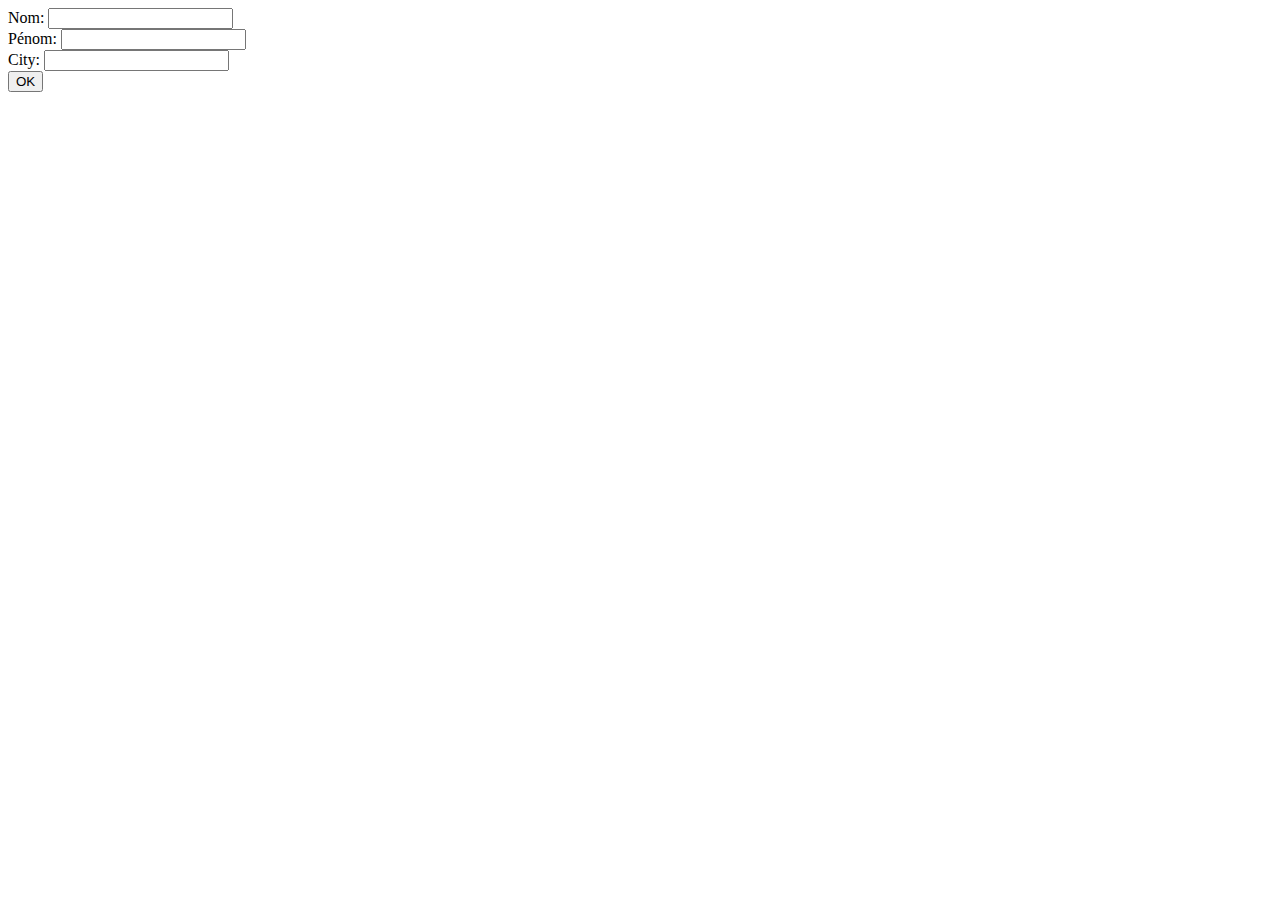
<file: Exercice4/index.html>
<!DOCTYPE html>
<html lang="en">
<head>
    <meta charset="UTF-8">
    <meta http-equiv="X-UA-Compatible" content="IE=edge">
    <meta name="viewport" content="width=device-width, initial-scale=1.0">
    <title>Document</title>
</head>
<body>
    <form action="" method="get" class="form-example">
        <div class="form">
          <label for="fristName">Nom: </label>
          <input id="fristName" type="text" name="firstName" id="firstName" required>
        </div>
        <div class="form">
          <label for="lastName">Pénom:</label>
          <input id="lastName" type="text" name="lastName" id="lastName" required>
        </div>
        <div class="form">
            <label for="city">City:</label>
            <input id="city" type="text" name="city" id="city" required>
          </div>
        <div class="form-example">
          <input id="button" type="submit" value="OK">
        </div>
      </form>
    <script src="assets/JS/script.js"></script>
    </body>
</html>
</file>
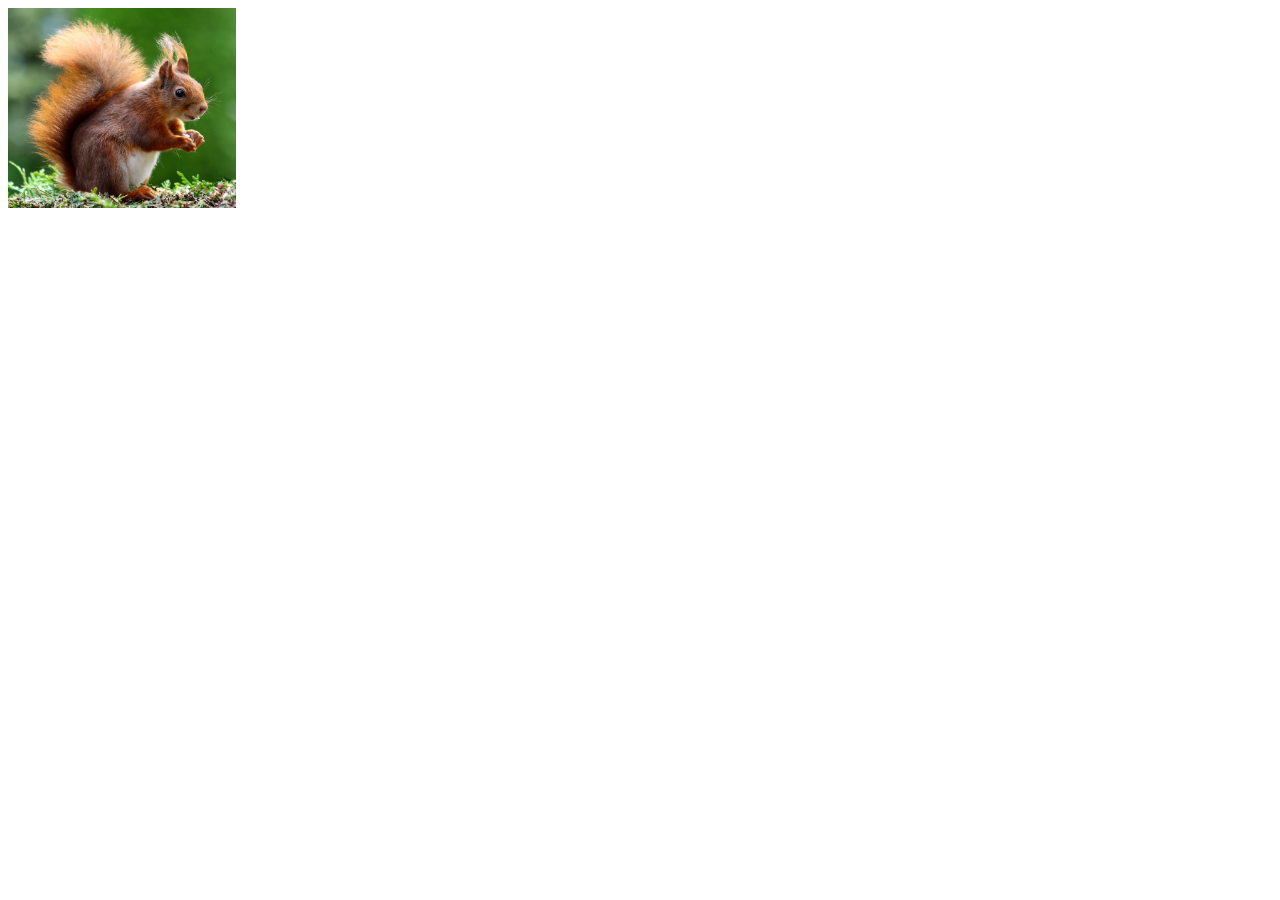
<file: Exercice9/index.html>
<!DOCTYPE html>
<html lang="en">
<head>
    <meta charset="UTF-8">
    <meta http-equiv="X-UA-Compatible" content="IE=edge">
    <meta name="viewport" content="width=device-width, initial-scale=1.0">
    <title>Document</title>
</head>
<body>
    <img id="img" src="assets/img/pexels-pixabay-47547.jpg" alt="Image de félin" height="200 px" width="auto">

    <script src="assets/JS/script.js"></script>
</body>
</html>
</file>
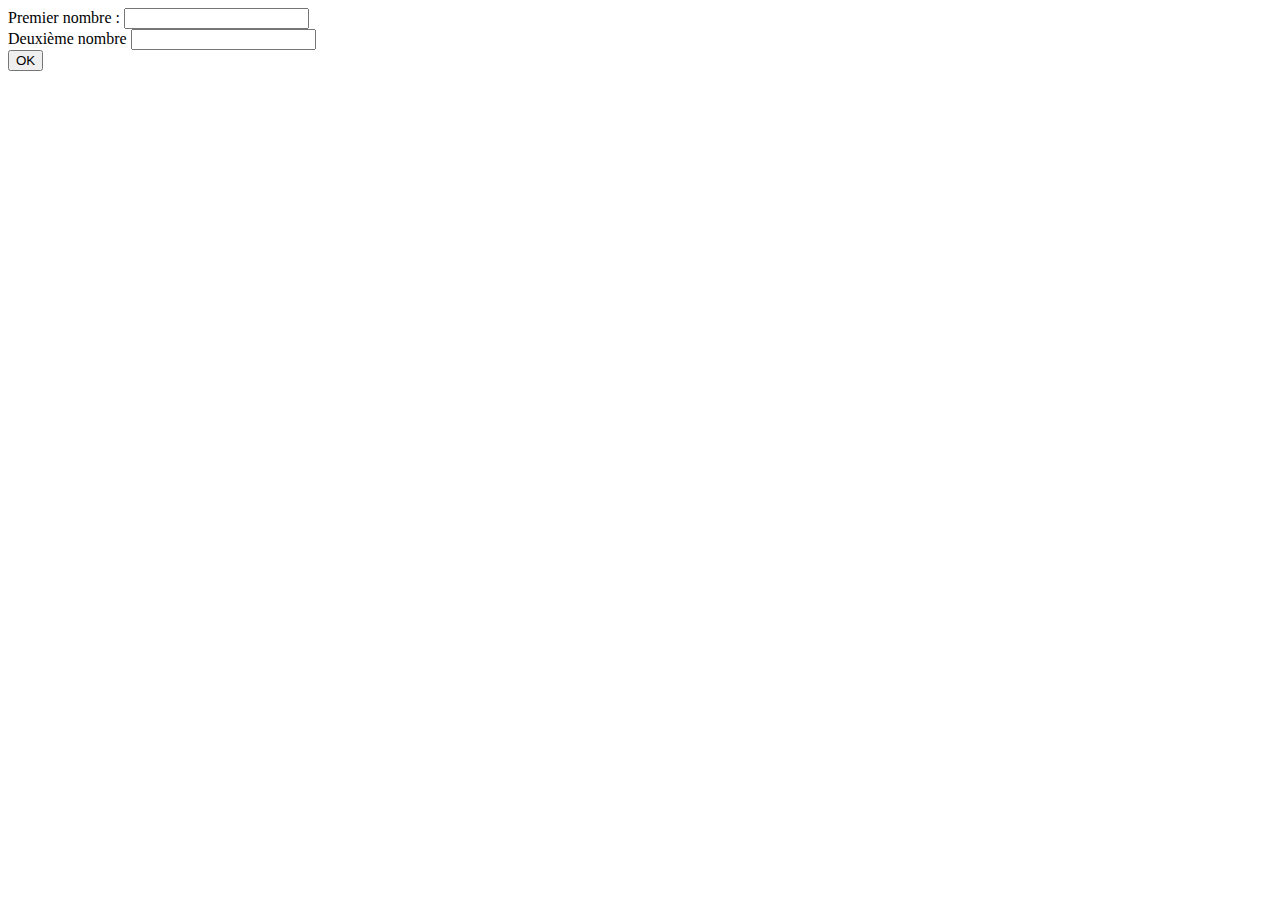
<file: Exercice5/assets/index.html>
<!DOCTYPE html>
<html lang="en">
<head>
    <meta charset="UTF-8">
    <meta http-equiv="X-UA-Compatible" content="IE=edge">
    <meta name="viewport" content="width=device-width, initial-scale=1.0">
    <title>Document</title>
</head>
<body>
    <form action="" method="get" class="form-example">
        <div class="form">
          <label for="firstNumber">Premier nombre : </label>
          <input id="firstNumber" type="number" name="firstNumber" id="firstNumber" required>
        </div>
        <div class="form">
          <label for="secondNumber">Deuxième nombre</label>
          <input id="secondNumber" type="number" name="secondNumber" id="secondNumber" required>
        </div>
        <div class="form-example">
          <input id="button" type="submit" value="OK">
        </div>
      </form>
    <script src="JS/script.js"></script>
    </body>
</html>
</file>
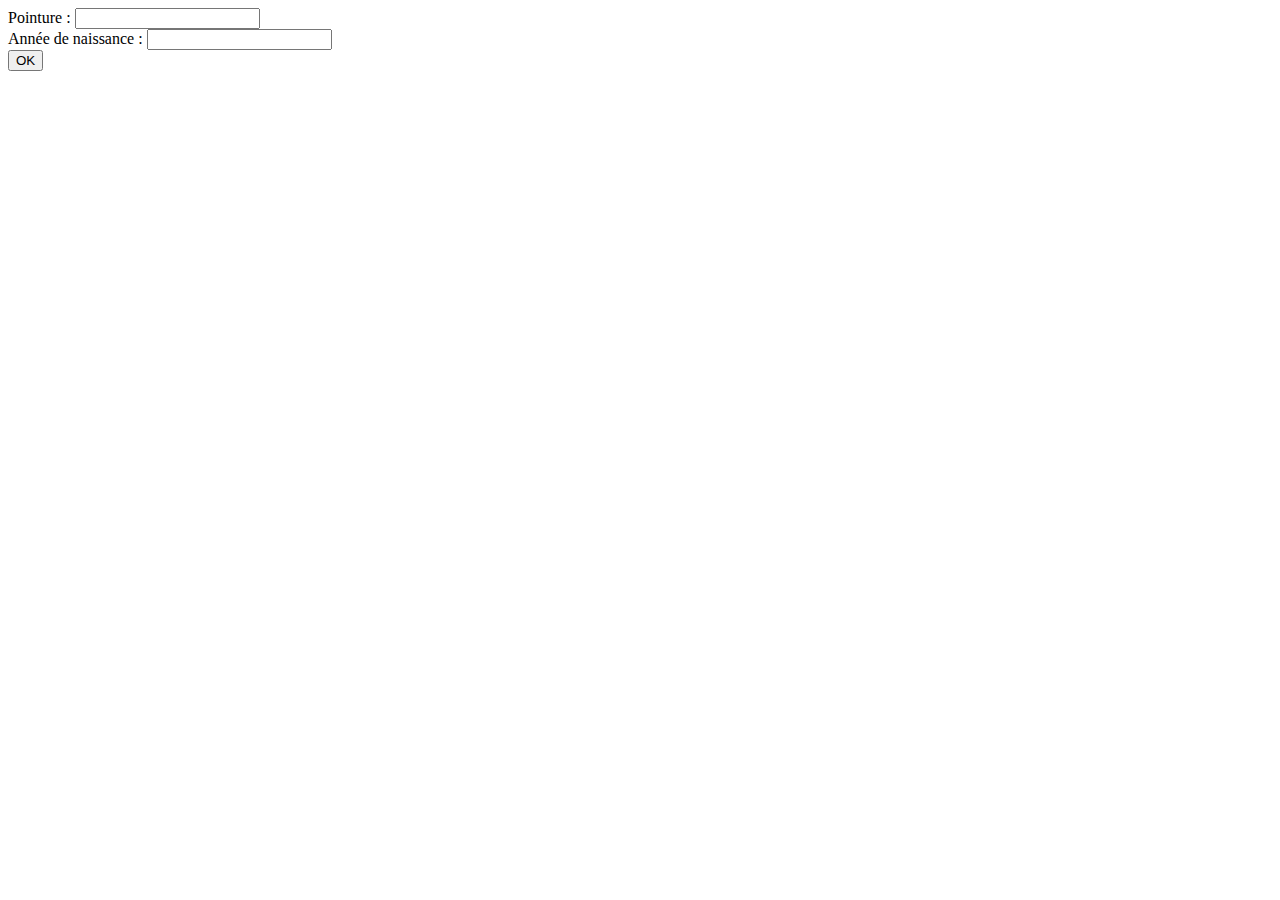
<file: Exercice6/assets/index.html>
<!DOCTYPE html>
<html lang="en">
<head>
    <meta charset="UTF-8">
    <meta http-equiv="X-UA-Compatible" content="IE=edge">
    <meta name="viewport" content="width=device-width, initial-scale=1.0">
    <title>Document</title>
</head>
<body>
    <form action="" method="get" class="form-example">
        <div class="form">
          <label for="shoeSize">Pointure : </label>
          <input id="shoeSize" type="number" name="shoeSize" id="shoeSize" required>
        </div>
        <div class="form">
          <label for="birthYear">Année de naissance : </label>
          <input id="birthYear" type="number" name="birthYear" id="birthYear" required>
        </div>
        <div class="form-example">
          <input id="button" type="submit" value="OK">
        </div>
      </form>
    <script src="JS/script.js"></script>
    </body>
</html>
</file>
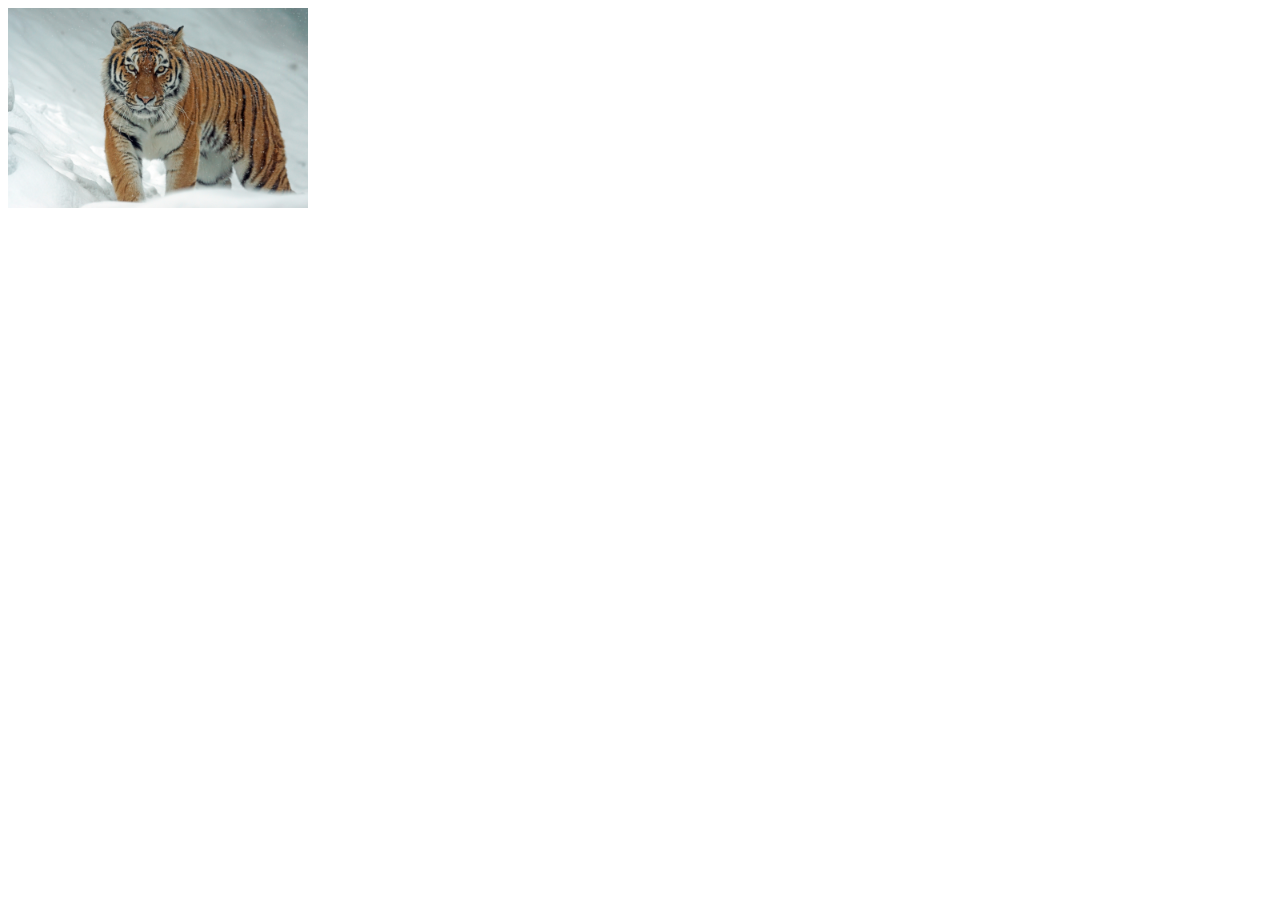
<file: Exercice8/assets/index.html>
<!DOCTYPE html>
<html lang="en">
<head>
    <meta charset="UTF-8">
    <meta http-equiv="X-UA-Compatible" content="IE=edge">
    <meta name="viewport" content="width=device-width, initial-scale=1.0">
    <title>Document</title>
</head>
<body>
    <img id="img" src="img/Tigre.jpg" alt="Image de félin" height="200 px" width="auto">

    <script src="JS/script.js"></script>
</body>
</html>
</file>
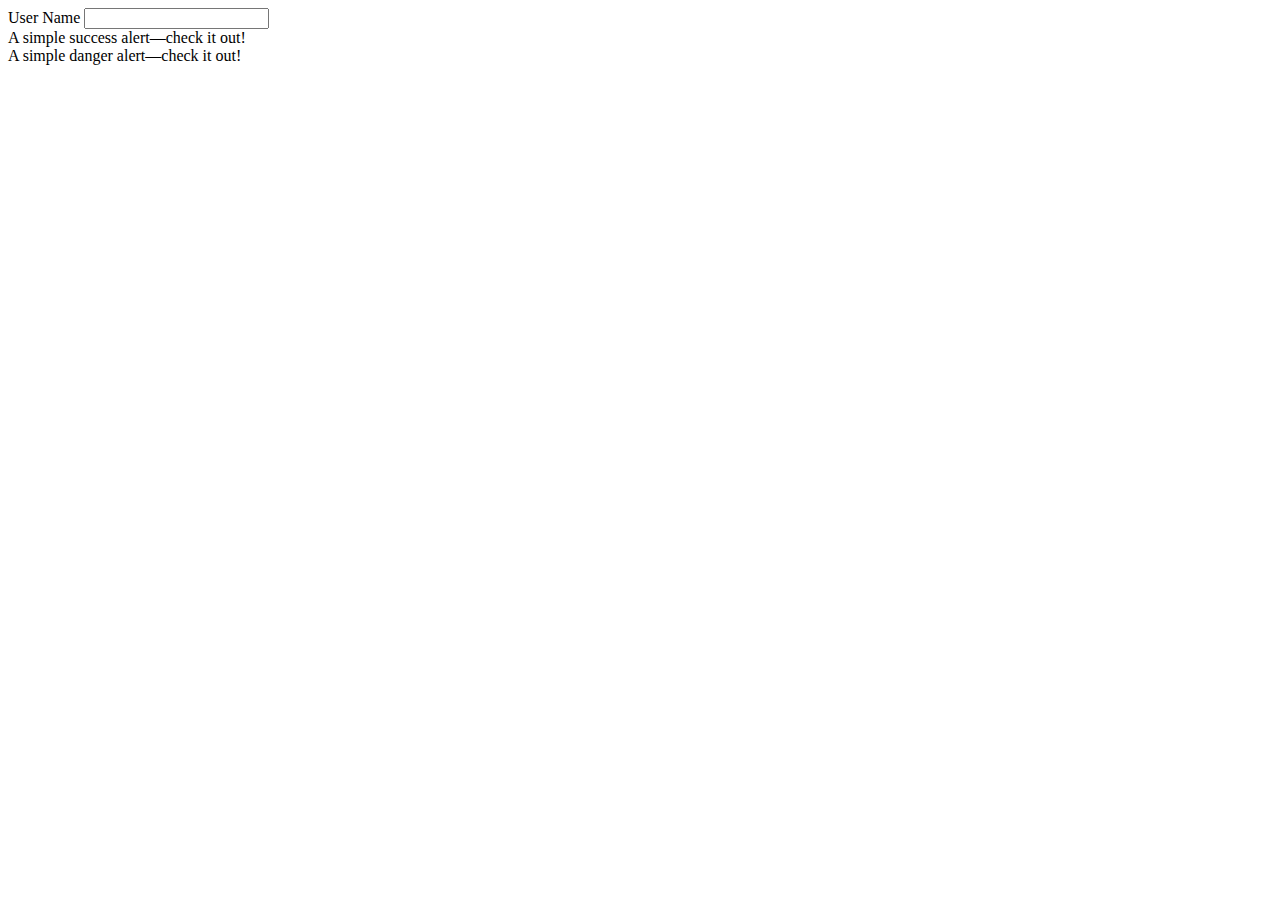
<file: Exercice10/assets/idex.html>
<!DOCTYPE html>
<html lang="en">
<head>
    <meta charset="UTF-8">
    <meta http-equiv="X-UA-Compatible" content="IE=edge">
    <meta name="viewport" content="width=device-width, initial-scale=1.0">
    <link href="https://cdn.jsdelivr.net/npm/bootstrap@5.1.3/dist/css/bootstrap.min.css" rel="stylesheet" integrity="sha384-1BmE4kWBq78iYhFldvKuhfTAU6auU8tT94WrHftjDbrCEXSU1oBoqyl2QvZ6jIW3" crossorigin="anonymous">
    <title>Document</title>
</head>
<body id=body>
        <form>
            <div class="mb-3">
              <label for="userName" class="form-label">User Name</label>
              <input type="userName" class="form-control" id="userName">
            </div>
            <div id="divSuccess" class="alert alert-success d-none" role="alert">
                A simple success alert—check it out!
              </div>
            <div id="divFailed" class="alert alert-danger d-none
            " role="alert">
                A simple danger alert—check it out!
            </div>
          </form>          
    <script src="https://cdn.jsdelivr.net/npm/bootstrap@5.1.3/dist/js/bootstrap.bundle.min.js" integrity="sha384-ka7Sk0Gln4gmtz2MlQnikT1wXgYsOg+OMhuP+IlRH9sENBO0LRn5q+8nbTov4+1p" crossorigin="anonymous"></script>
    <script src="JS/script.js"></script>
    </body>
</html>
</file>
